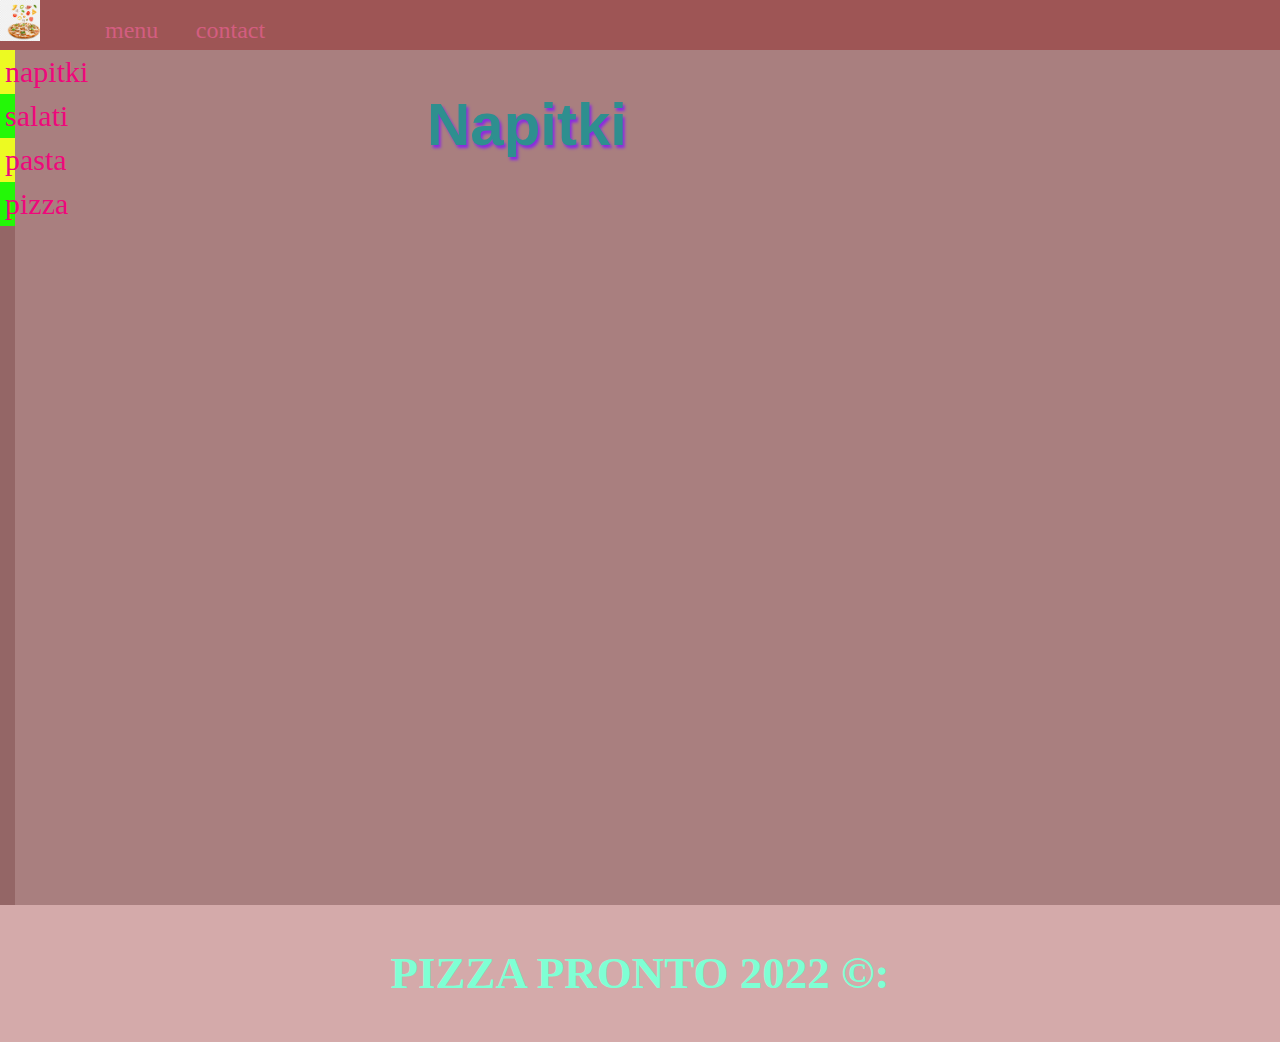
<file: pages/bauturi.html>
<!DOCTYPE html>
<html lang="en">
<head>
    <meta charset="UTF-8">
    <meta http-equiv="X-UA-Compatible" content="IE=edge">
    <meta name="viewport" content="width=device-width, initial-scale=1.0">
    <title>PIZZA</title>
    <link rel="ICON"type="image/icon.png"  href="../images/icon.png"/>
    <link rel="stylesheet" type="text/css" href="../css/style.css"/>

</head>
<body>
    <header>
        
        <div class="conteiner-logo">
                <a href="../index.html">
                    <img class="img-logo1" src="../images/logo1.png" alt="логотип" width="50px"/>
                </a>
        </div>
        <nav>
                <a href="menu.html">menu</a>
                <a href="contacte.html">contact</a>   
        </nav>
        
    </header>

    <div class="conteiner">
        <aside>
            <a href="bauturi.html">napitki </a>
            <a href="salate.html">salati </a> 
            <a href="pasta.html">pasta </a>
            <a href="pizza.html"> pizza </a> 

        </aside>

        <main>
           <h1> Napitki</h1>
        </main>

    </div>

    <footer>
        <h2> PIZZA PRONTO 2022 &#169:</h2>

    </footer>
</body>
</head>
</file>
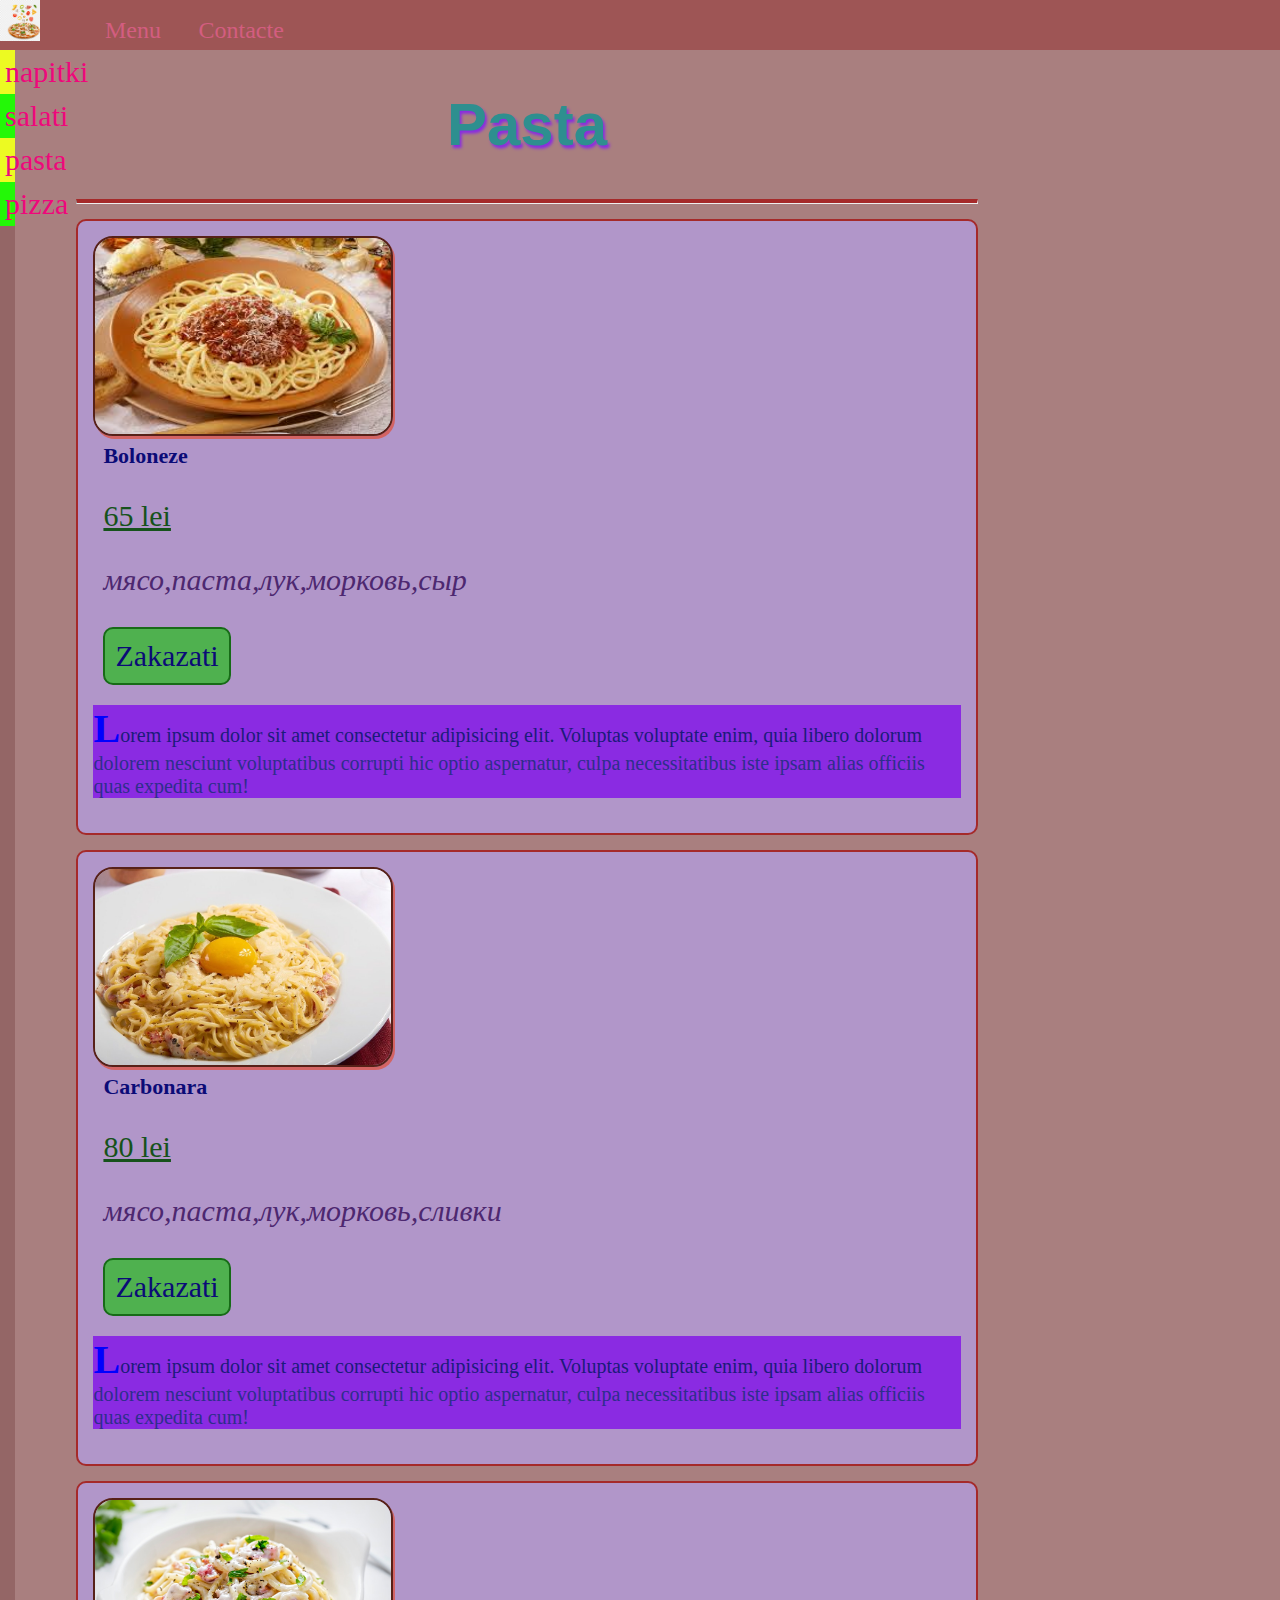
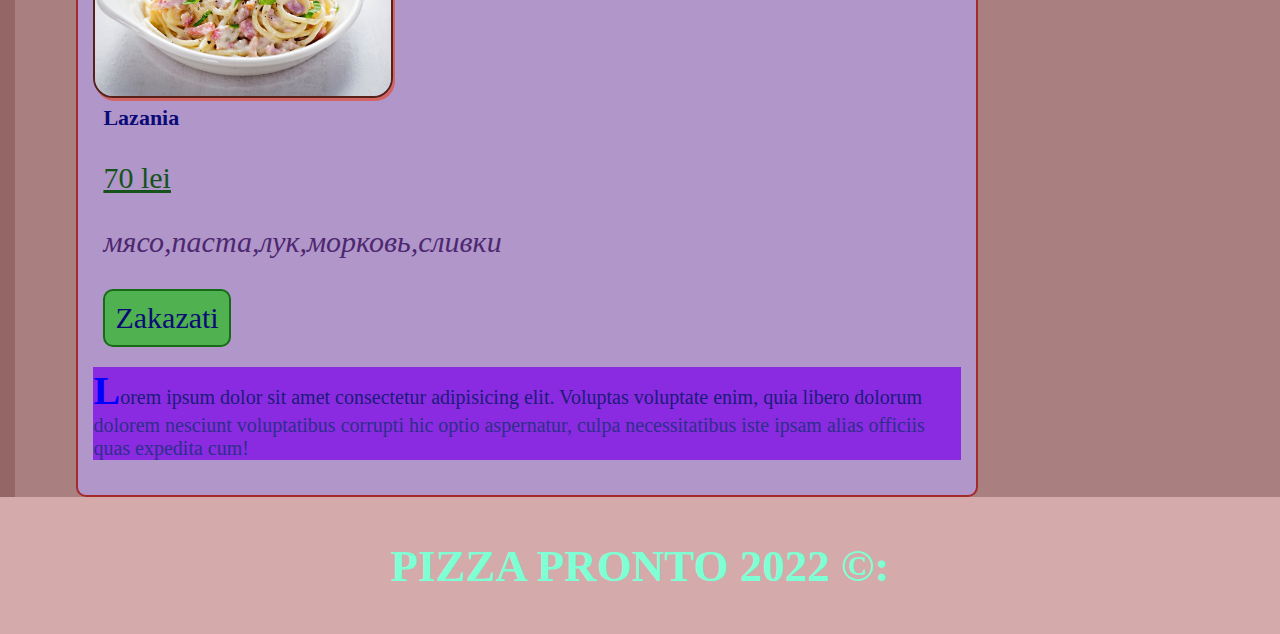
<file: pages/pasta.html>
<!DOCTYPE html>
<html lang="en">
<head>
    <meta charset="UTF-8">
    <meta http-equiv="X-UA-Compatible" content="IE=edge">
    <meta name="viewport" content="width=device-width, initial-scale=1.0">
    <title>PIZZA</title>
    <link rel="ICON"type="image/icon.png"  href="../images/icon.png"/>  
    <link rel="stylesheet" type="text/css" href="../css/style.css"/>
</head>
<body>
    <header>
        <div class="conteiner-logo">
            <a href="../index.html">
                <img class="img-logo1"  src="../images/logo1.png" alt="логотип" width="50px"/>
            </a>
        </div>    
            <nav>
                <a href="menu.html">Menu</a>
                <a href="contacte.html">Contacte</a>   
            </nav>
        
    </header>
    
     <div class="conteiner">
        <aside>
            <a href="bauturi.html">napitki </a>
            <a href="salate.html">salati </a> 
            <a href="pasta.html">pasta </a>
            <a href="pizza.html"> pizza </a>  
        </aside>
            
        <main>
            <h1> Pasta</h1> 
            <hr/>           
            <div class="produs">
               <div class="row">
                  <div  class="col-3">
                      <img class="img-produs"  src="../images/pasta11.jfif"  alt="Pasta"/>

                  </div>
                   <div class="col-7 text-produs">
                        <div class="titlu-produs">Boloneze</div>
                        <div class="pret-produs">65 lei</div>
                        <div class="ingrediente">мясо,паста,лук,морковь,сыр</div>
                        <div class="buton-comanda">Zakazati</div>

                   </div>
               </div>
             <div class="row">
                    <div class="col-10">
                    <p class="obzac">Lorem ipsum dolor sit amet consectetur adipisicing elit. Voluptas voluptate enim, quia libero 
                        dolorum dolorem nesciunt voluptatibus corrupti hic optio aspernatur, culpa necessitatibus iste ipsam alias officiis quas expedita cum!</p>
                    </div>
             </div>
            </div>                  


            <div class="produs">
                <div class="row">
                   <div  class="col-3">
                       <img class="img-produs"  src="../images/pasta12.jpg"  alt="Pasta"/>
 
                   </div>
                    <div class="col-7 text-produs">
                         <div class="titlu-produs">Carbonara</div>
                         <div class="pret-produs">80 lei</div>
                         <div class="ingrediente">мясо,паста,лук,морковь,сливки</div>
                         <div class="buton-comanda">Zakazati</div>
 
                    </div>
                </div>
              <div class="row">
                     <div class="col-10">
                     <p class="obzac">Lorem ipsum dolor sit amet consectetur adipisicing elit. Voluptas voluptate enim, quia libero 
                         dolorum dolorem nesciunt voluptatibus corrupti hic optio aspernatur, culpa necessitatibus iste ipsam alias officiis quas expedita cum!</p>
                     </div>
              </div>
           </div> 
            

           <div class="produs">
            <div class="row">
               <div  class="col-3">
                   <img class="img-produs"  src="../images/pasta13.jpg"  alt="Pasta"/>

               </div>
                <div class="col-7 text-produs">
                     <div class="titlu-produs">Lazania</div>
                     <div class="pret-produs">70 lei</div>
                     <div class="ingrediente">мясо,паста,лук,морковь,сливки</div>
                     <div class="buton-comanda">Zakazati</div>

                </div>
            </div>
          <div class="row">
                 <div class="col-10">
                 <p class="obzac">Lorem ipsum dolor sit amet consectetur adipisicing elit. Voluptas voluptate enim, quia libero 
                     dolorum dolorem nesciunt voluptatibus corrupti hic optio aspernatur, culpa necessitatibus iste ipsam alias officiis quas expedita cum!</p>
                 </div>
          </div>
       </div> 
        </main>

     </div>
    <footer>
        <h2> PIZZA PRONTO 2022 &#169:</h2>

    </footer>
</body>
</head>
</file>
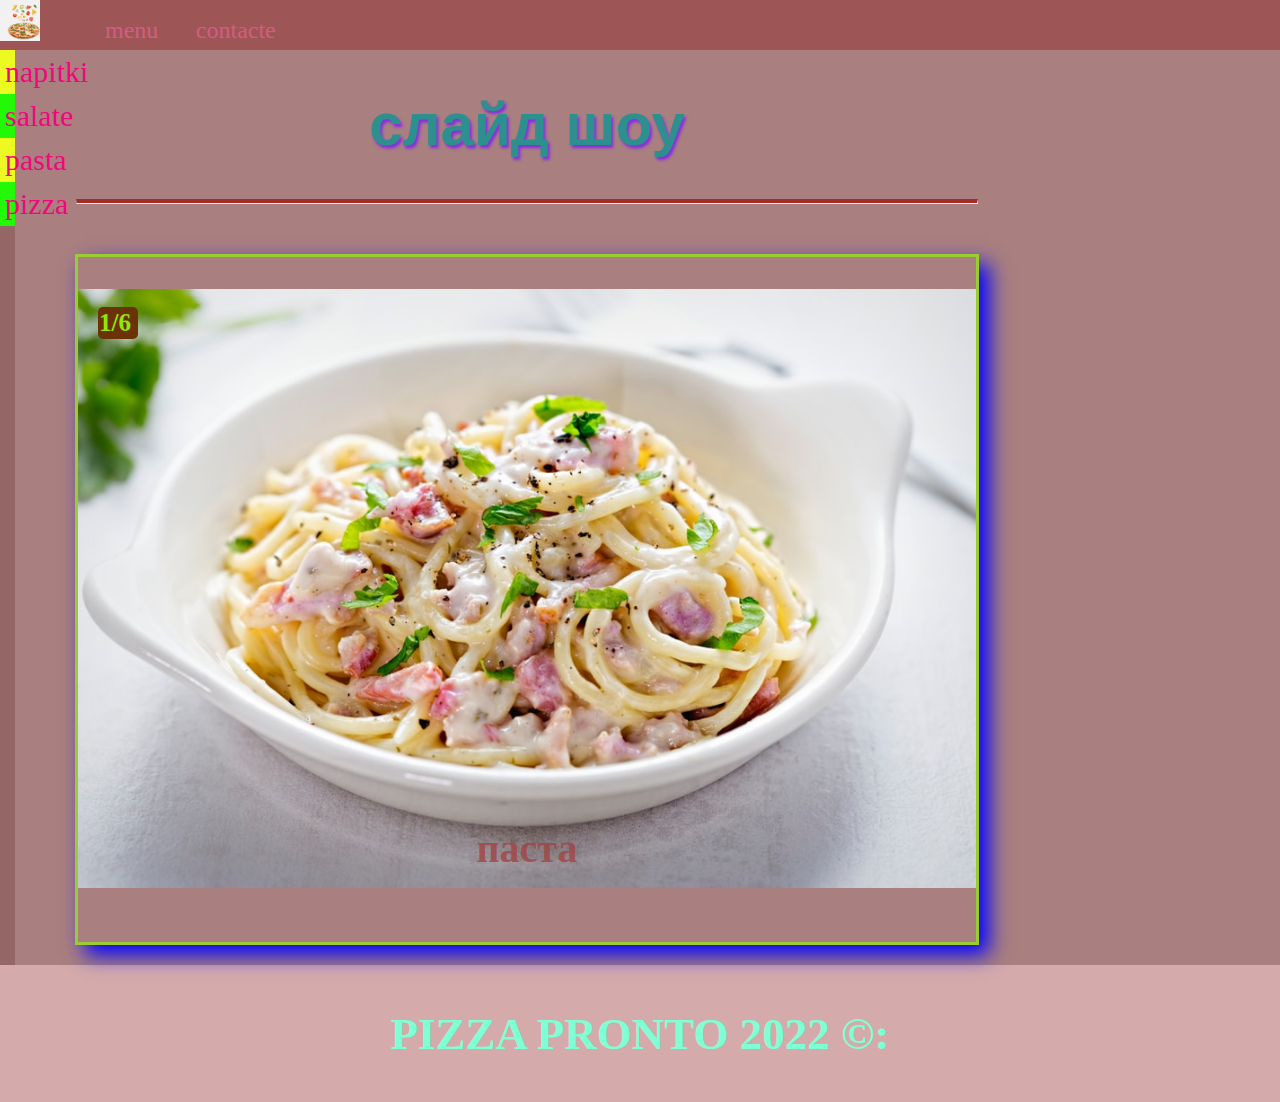
<file: pages/pizza.html>
<!DOCTYPE html>
<html lang="en">
<head>
    <meta charset="UTF-8">
    <meta http-equiv="X-UA-Compatible" content="IE=edge">
    <meta name="viewport" content="width=device-width, initial-scale=1.0">
    <title>PIZZA</title>
    <link rel="ICON"type="image/icon.png"  href="../images/icon.png"/>
    <link rel="stylesheet" type="text/css" href="../css/style.css"/>
</head>
<body>
    <header>
        <div class="conteiner-logo">
            <a href="../index.html">
                <img class="img-logo1" src="../images/logo1.png"  alt="логотип" width="50px"/>
            </a>
        </div>
    
            <nav>
                <a href="menu.html">menu</a>
                <a href="contacte.html">contacte</a>   
            </nav>
        
    </header>
    <div class="conteiner">
        <aside>
            <a href="bauturi.html">napitki </a>
            <a href="salate.html">salatе </a> 
            <a href="pasta.html">pasta </a>
            <a href="pizza.html"> pizza </a>  
        </aside>
        <main>
            <h1> слайд шоу</h1>
            <hr/>
            <div class="slideshow-conteiner">
                <div class="slide">
                    <div class="textnumber">1/6</div>             
                    <img src="../images/pasta13.jpg"/>
                    <div class="text">паста</div>
                </div>
                <div class="slide">
                    <div class="textnumber">2/6</div>             
                    <img src="../images/pasta13.jpg"/>
                    <div class="text">пастаj</div>
                </div>
                <div class="slide">
                    <div class="textnumber">3/6</div>             
                    <img src="../images/pizza.jpg"/>
                    <div class="text">пицца</div>
                </div>
                <div class="slide">
                    <div class="textnumber">4/6</div>             
                    <img src="../images/Paste.jpg"/>
                    <div class="text">пастere</div>
                </div>
                <div class="slide">
                    <div class="textnumber">5/6</div>             
                    <img src="../images/salate.jpg"/>
                    <div class="text">салате</div>
                </div>
                <div class="slide">
                    <div class="textnumber">6/6</div>             
                    <div class="orar">
                        <h2>график работы</h2>
                        <h3>понедельник-пятница</h3>
                        <h3> 8,00 - 17,00</h3>
                        <h3>Суббота-Воскресенье</h3>
                        <h3>8,00-12,00</h3>
                </div>
            </div>
        </main>
    </div>
    <footer>
        <h2> PIZZA  PRONTO 2022 &#169:</h2>

    </footer>
    <script src="../JS/slider.js">сок</script>
</body>
</head>
</file>
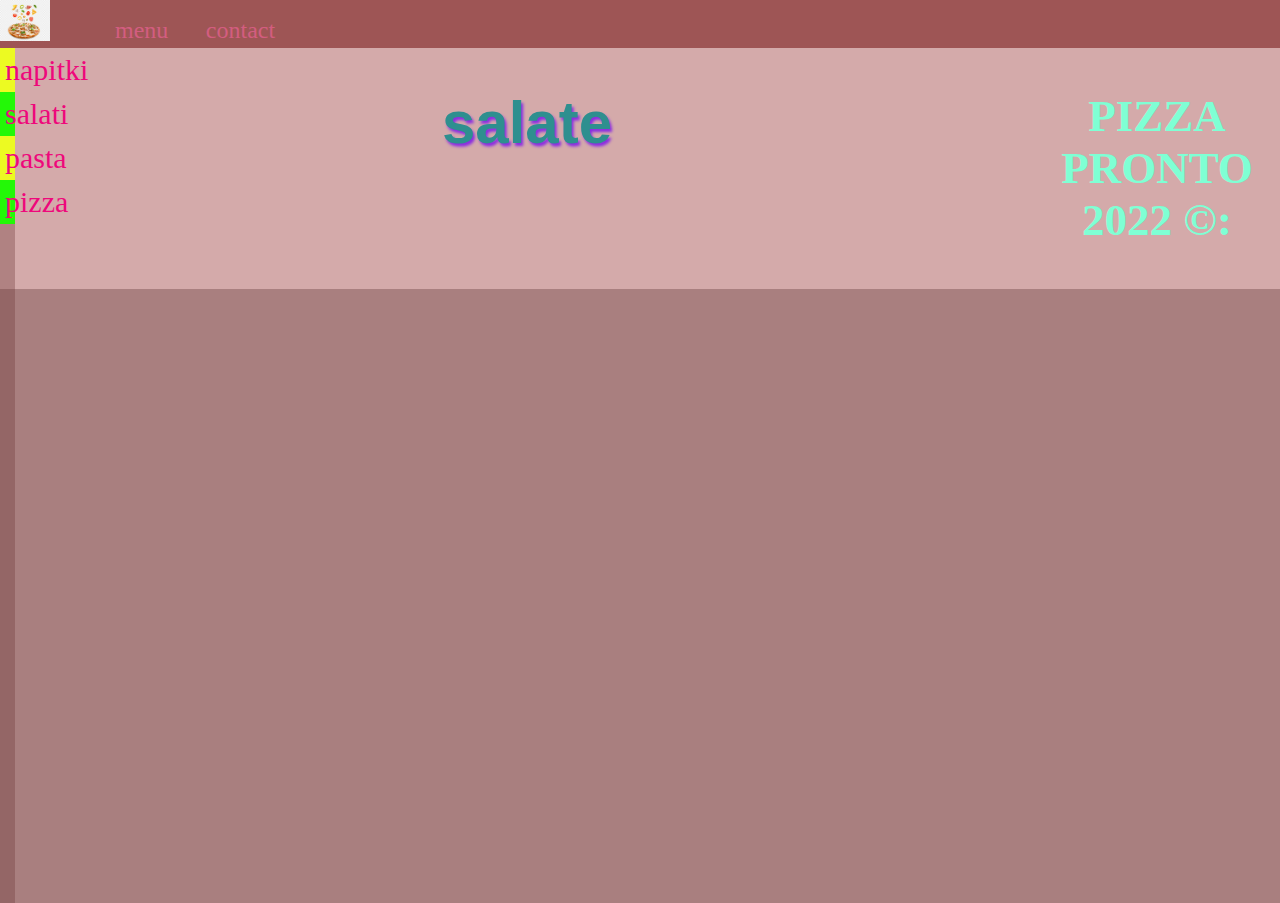
<file: pages/salate.html>
<!DOCTYPE html>
<html lang="en">
<head>
    <meta charset="UTF-8">
    <meta http-equiv="X-UA-Compatible" content="IE=edge">
    <meta name="viewport" content="width=device-width, initial-scale=1.0">
    <title>PIZZA </title>
    <link rel="ICON" type="image/icon.png"  href="../images/icon.png"/>
    <link rel="stylesheet" type="text/css" href="../css/style.css"/>
</head>
<body>
    <header>
        <div class="container-logo">
            <a href="../index.html">
                <img class="img-logo1" src="../images/logo1.png" alt="логотип" width="50px"/>
            </a>
        </div>
            <nav>
                <a href="menu.html">menu</a>
                <a href="contacte.html">contact</a>   
            </nav>
       
    </header>
    <section>
        <aside>
            <a href="bauturi.html">napitki </a>
            <a href="salate.html">salati </a> 
            <a href="pasta.html">pasta </a>
            <a href="pizza.html"> pizza </a>  
        </aside>
        <main>
            <h1> salate</h1>
        </main>
    </section>
    <footer>
        <h2> PIZZA PRONTO 2022 &#169:</h2>

    </footer>
</body>
</head>
</file>
<file: css/style.css>
*{
    box-sizing: border-box;
}
body {
    background-color: rgba(160, 114, 114, 0.91);
    margin: 0;
    font-size: 30px;
    color: rgb(163, 67, 67, 0.801);
}
header {
   background-color: rgba(141, 19, 19, 0.384); 
   min-height: 30px;
   display: flex;
}
.conteiner-logo {
    height: 50px;
    width: 40px;
    display: inline-block;
    overflow: hidden;
}    
nav {
    padding-left: 50px;
    padding-top: 10px;
}

nav a{
    font-size: 24px;
    padding: 20px;
    color: beige;
    text-decoration: none;    

}

nav a{
    color: rgb(211, 93, 128);
    display: inline;
    padding: 20px 15px;
    vertical-align: bottom;
    
}

nav a:hover {                                                
   background-color: rgb(107, 27, 37);         
    color: aqua;                             
    font-size: 30px;                   
}

nav a:visited{         
    color:rgb(156, 187, 16);
    background-color: rgb(95, 52, 11);
}

nav a:active{           
background-color: rgb(39, 153, 10);

}
aside {
    width: 10%;
    min-height: 95vh;
    background-color: rgba(107, 54, 54, 0.336);
    float: left;
}

aside a {
    display: block;
    padding: 5px 5px;   
    text-align: left;
    color: rgb(238, 8, 123);
    text-decoration: none;
}

aside a:hover {                       
    background-color:rgb(43, 15, 15);
    color: rgb(33, 175, 28);
}
aside a:nth-child(2n){
    background-color: rgb(35, 248, 7);
}
aside a:nth-child(2n-1){
    background-color: rgb(236, 250, 34);
}
p:first-child{
    background-color: blueviolet;
}
p::first-letter{
    font-size: 40px;
    color: blue;
    font-weight: bolder;
}
p::first-line{
    font-size: 20px;
    color: rgb(27, 27, 122);
}
    
main {
    background: linear-gradient(rgba(243,211,194,0,0837), rgba(199,149,128,0.837)), (images/pizza1);
    min-height: 95vh;
    background-size: cover;
    width: 90%;
    float: left;
}

footer{
    min-height: 60px;
    background-color: rgb(212, 170, 170);
    color: aquamarine;
    text-align: center;
    padding: 5px;      
}
.conteiner{
    display: flex;
    min-height: 80px;
}

.conteiner-index{
    background-color: rgb(110, 70, 70);
    border-radius: 5px;    
    padding: 10px  2%;   
    margin: 10px  4%;
    overflow: hidden;
}

.img-galeria{        
   max-width: 40vh;
   border: 2px solid brown;
   border-radius: 25%;
   height: 150px;
   margin: 3px;

}
.galeria{
    display: flex;
    justify-content: space-around;
    flex-wrap: wrap;    
    margin: 2px 20px; 

}
[class*="col-"] {
   float:left; 
}
       
       
.col-1 {width: 10%;} 
.col-2 {width: 20%;}
.col-3 {width: 30%;}
.col-4 {width: 40%;}
.col-5 {width: 50%;}
.col-6 {width: 60%;}
.col-7 {width: 70%;}
.col-8 {width: 80%;}
.col-9 {width: 90%;}
.col-10 {width: 100%;}

.recenzia{
    min-height: 75px;
    margin: 10px 10px;
    background-color: rgb(112, 180, 180);
    padding: 7px;
    font-size: 18px;
    border-radius: 7px;
    border: 2px solid rgb(44, 3, 3);
    

}
.row{
    overflow: auto;
}
.recenzia img{
    border: 1px solid red; 
    border-radius: 50%;
    height: 150px;
    width: 100px;
}
.recenzia p{
    color: brown;
    text-align: justify;
    padding-right: 5px;
    margin-right: 20px;
}
.nota {
    font-size: 25px;
    color: rgba(16, 19, 156, 0.952);
    text-align: center;

}
.center{
    text-align: center;
}

hr{
    border-top: 4px solid brown;
    margin: 0 6%;
}

h1{
    text-align: center;
    color: rgb(46, 143, 143);
    font-family: 'Segoe UI', Tahoma, Geneva, Verdana, sans-serif;
    text-shadow: 2px 3px 3px blueviolet;
}

.bloc {
  min-height: 200px;
  width: 400px;
  margin: 10px 30%;
  background-color: rgb(156, 68, 68);
  display: flex;
  padding: 20px ;
  align-items: center;
  text-decoration: none;
  border-radius: 20px;
  opacity:  0.8;
  box-shadow: 5px 5px 20px black;
}
.bloc  img{
    max-width: 200px;
    height: 150px;
    border: 2px  solid  brown;
    border-radius: 25%;
    margin-top: 30px;
}
.bloc span{
    font-size: 30px;
    margin-left: 25px;
    text-transform: uppercase;
    color: azure;
    font-weight: bold;
}
.bloc :hover{
    color: blue;
    border: 2px solid brown;
}
.bloc:hover img {
   animation:povorot 0.5s;

}

.flex{
   display: flex;
}
.produs{
    border: 2px solid brown;
    border-radius: 10px;
    background-color: rgb(177, 150, 201);
    padding: 15px;
    margin-top: 15px;
    margin-left: 6%;
    margin-right: 6%;

}
.img-produs{
    border: 2px solid rgb(87, 33, 24);
    border-radius: 20px;
    box-shadow: 2px 3px rgb(211, 100, 100);
    height: 200px;
    width: 300px;
}

.titlu-produs{
    font-size: 22px;
    font-weight: bold;
    font-family: Cambria, Cochin, Georgia, Times, 'Times New Roman', serif;
}  
.pret-produs{
    text-decoration: underline;
    margin-top: 30px;
    color: rgb(22, 82, 27);
}

.ingrediente{
    font-style: italic;
    margin-top: 30px;
    color: rgb(77, 40, 112);    
}

.text-produs{
    padding: 0 10px;
    display: flex;
    flex-direction: column;
    align-items: flex-start;
    justify-content: space-between;  
    color: rgb(11, 11, 119);
}
.buton-comanda{
    margin-top: 30px;
    border: 2px solid rgb(23, 107, 23);
    border-radius: 10px;
    padding: 10px;
    background-color: rgb(79, 177, 79);
    cursor: pointer;
}
.buton-comanda:hover{
    background-color: unset yellow;
}
.obzac{
    color: rgb(46, 46, 139);
    font-size: 20px;
    font-family: 'Times New Roman', Times, serif;
    background-color: aliceblue;
}
.conteiner-contacte{
    min-height: 250px;
    background-color: rgb(215, 238, 10);
    margin: 10px 6%;
    border-radius: 10px;
    padding: 10px 15px;
    box-shadow: 1px 1px 5px rgb(65, 12, 163);
}
.forma-contact{
    padding: 0 10px;
}
.forma-contact input,  .forma-contact  textarea{
    width: 100%;
    padding: 5px;
    margin-top: 5px;
    border-radius: 5px;
    font-size: 20px;
    text-decoration: underline;
    background-color: rgb(216, 133, 175);
    border: 1px solid blue;
    color: aqua;
}
.forma-contact input:focus,  .forma-contact  textarea:focus{
   border: 1px solid rgb(117, 5, 139);

}
.transmit:hover{
    cursor: pointer;
    border: 1px solid violet;
    background-color: rgb(42, 165, 83);
}
.telefon-contact, .adres-contact{
    text-align: center;
    padding: 5px;
    font-size: 20px;
    font-family: 'Gill Sans', 'Gill Sans MT', Calibri, 'Trebuchet MS', sans-serif;
}
.center{
    text-align: center;
    }

.slideshow-conteiner{
    position: relative;
    margin: 50px 60px 20px;
    border: 3px solid yellowgreen;
    box-shadow: 10px 10px 20px blue;
    padding: 0;
}
.slide{
    display: none;
    height: 100%;
}
.slide img{
   height: 100%;
   width: 100%;
}
.textnumber {
    font-size: 25px;
    font-weight: bolder;
    color: rgb(146, 230, 12);
    background-color: rgb(107, 51, 5);
    width: 40px;
    padding: 2px 1px 2px;
    border-radius: 5px;
    position: relative;
    top: 50px;
    left: 20px;
}
.text {
    text-align: center;
    font-weight: bold;
    font-size: 40px;
    position: relative;
    bottom: 70px;    
}
.orar{
    height: 100%;
    width: 100%;
    text-align: center;
    font-weight: bold;
    background-color: rgba(36, 236, 103, 0.74);
    padding: 35px;
    color: rgb(5, 70, 70);
}

@keyframes povorot {
    0%{transform: rotate(-10deg)}
    100%{transform: rotate(0deg);}
}
@media (max-width:1300px){
     aside{
        width: 15px;
     }
     main{
        width: 80%;
     }
    
    [class*="col-"] {
       float:left;
       width: 100%; 
    }
     
}
@media (max-width:1000px)  {
    aside{
        width: 20px;
     }
     main{
        width: 80%;
     }
    
    [class*="col-"] {
       float:left;
       width: 100%; 
    }  
}
@media (max-width:770px) {
    aside{
        display: flex;
     }
     main{
        width: 100%;
     }
    
    [class*="col-"] {
       float:left;
       width: 100%; 
    }
}
</file>
